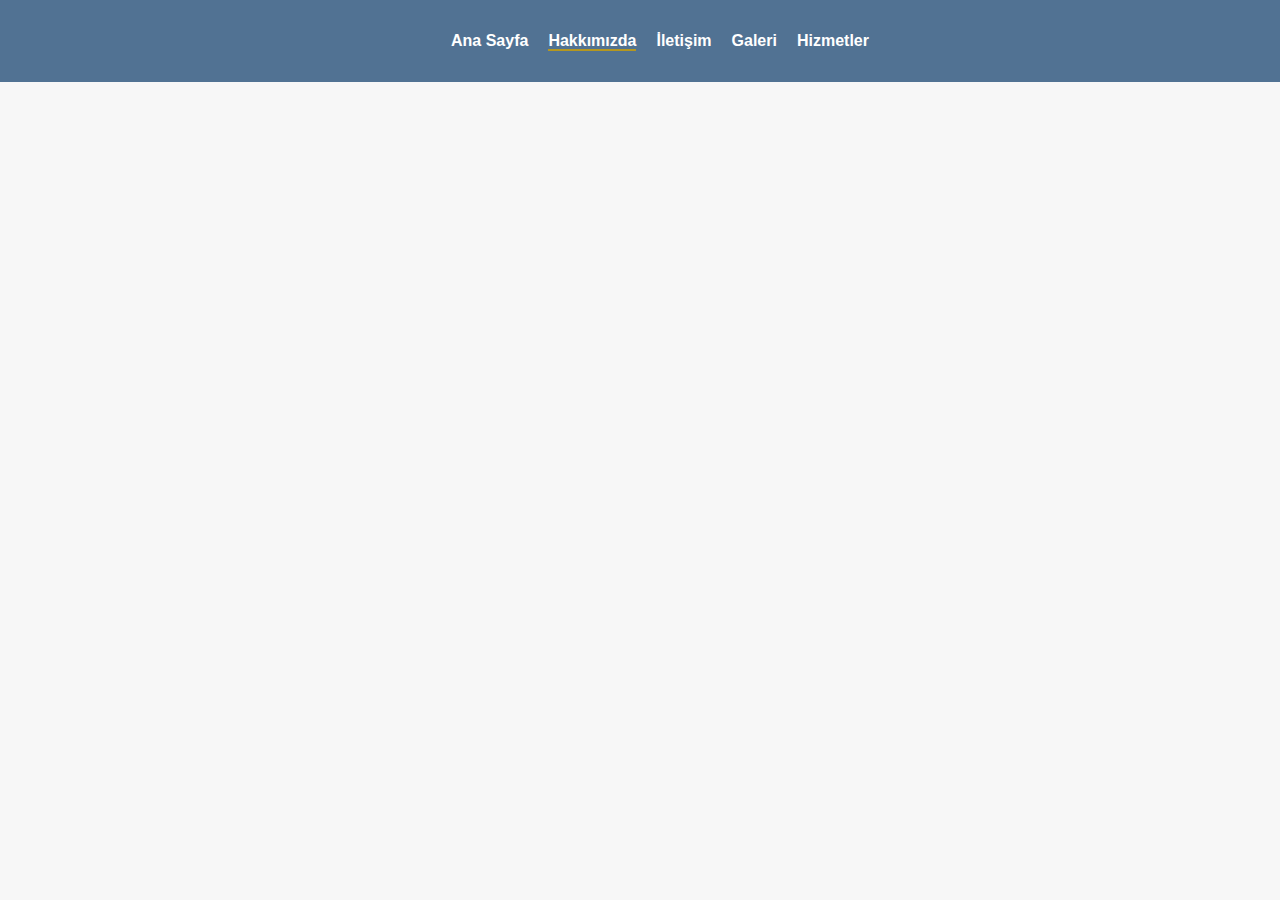
<file: about.html>
<!DOCTYPE html>
<html lang="tr">
  <head>
    <meta charset="UTF-8" />
    <title>Hakkımızda</title>
    <link rel="stylesheet" href="style.css" />
  </head>

  <body>
    <nav>
      <ul>
        <li><a href="index.html">Ana Sayfa</a></li>
        <li><a href="about.html" class="active">Hakkımızda</a></li>
        <li><a href="contact.html">İletişim</a></li>
        <li><a href="galery.html">Galeri</a></li>
        <li><a href="services.html">Hizmetler</a></li>
      </ul>
    </nav>

    <section class="about fade-in">
      <div class="about-container">
        <div class="about-image">
          <img src="img/BratPittProfil1.jpeg" alt="Yunus Emre" />
        </div>

        <div class="about-text">
          <h1 class="">Hakkımda</h1>
          <p class="signature">Yunus Emre</p>

          <ul class="about-list">
            <li>
              <strong>🎓 Eğitim:</strong> İzmir'de Ege Üniversitesi Bilgisayar
              Programcılığı bölümünde okuyorum.
            </li>
            <li>
              <strong>🏫 Ecole 42:</strong> Ecole 42 İstanbul bünyesinde bulunma
              fırsatım oldu.
            </li>
            <li>
              <strong>💻 Acun Medya Akademi:</strong> C# ile Temel Programlama
              eğitimi alıyorum. Bu eğitim, seçkin eğitmen kadrosu ve
              projeleriyle Backend Web Development alanında gelişmemi sağlıyor.
            </li>
            <li>
              <strong>🧠 Bilgi Düzeyi:</strong> C ve C# dillerine ileri seviyede
              hakimim. Ayrıca Harvard CS50x gibi faydalı eğitimlerde de yer
              aldım.
            </li>
          </ul>
        </div>
      </div>
    </section>
  </body>
</html>
</file>
<file: style.css>
/* === Genel Ayarlar === */
:root {
    --primary-color: #517293;
    --background-color: #f7f7f7;
    --text-color: #333;
    --highlight-color: #b49720;
  }
  
  body {
    font-family: 'Segoe UI', sans-serif;
    margin: 0;
    background-color: var(--background-color);
    color: var(--text-color);
  }
  
  /* === Navigasyon === */
  nav {
    background-color: var(--primary-color);
    padding: 1rem;
    text-align: center;
  }
  nav ul {
    list-style: none;
    display: flex;
    justify-content: center;
    gap: 20px;
  }
  nav a {
    color: white;
    text-decoration: none;
    font-weight: bold;
  }
  nav a.active {
    border-bottom: 2px solid var(--highlight-color);
  }
    /*Animasyonlu geçiş*/

    .fade-in {
      opacity: 0;
      transform: translateY(20px);
      animation: fadeInMove 1s ease-out forwards;
    }
    
    @keyframes fadeInMove {
      to {
        opacity: 1;
        transform: translateY(0);
      }
    }
  /* === Anasayfa Banner === */
  .header-banner {
    text-align: center;
    padding: 3rem 1rem;
  }
  .header-banner img {
    width: 150px;
    border-radius: 50%;
  }
  .header-banner h1 {
    margin-top: 1rem;
  }
  h1 {
    color: #e6e5e5;
    font-family: 'Arial', sans-serif;
    font-size: 42px;
    font-weight: bold;
    text-align: center;
    text-transform: uppercase;
    letter-spacing: 2px;
    text-shadow: 2px 2px 4px rgba(0, 0, 0, 0.3);
    padding: 10px 20px;
    border-radius: 8px;
    display: inline-block;
    width: auto;
    background: linear-gradient(to right, #517293); /* Gümüş tonlarında arkaplan */

}


  /* === Anasayfa - Giriş Bölümü === */
.intro {
    text-align: center;
    padding: 3rem 1rem;
  }
  
  .profil-foto {
    width: 250px;
    height: 250px;
    border-radius: 50%;
    object-fit: cover;
    border: 4px solid var(--primary-color);
    margin-bottom: 1rem;
  }
  
  .btn {
    display: inline-block;
    margin-top: 1rem;
    padding: 0.5rem 1.2rem;
    background-color: var(--primary-color);
    color: white;
    text-decoration: none;
    border-radius: 5px;
    font-weight: bold;
  }
  .btn:hover {
    background-color: var(--highlight-color);
    color: black;
  }

  /* ==About Sayfası== */
  .about-container {
    display: flex;
    align-items: flex-start;
    gap: 2rem;
    padding: 2rem;
    max-width: 1000px;
    margin: auto;
  }
  
  .about-image img {
    width: 180px;
    height: 180px;
    border-radius: 50%;
    object-fit: cover;
    border: 4px solid var(--primary-color);
    box-shadow: 0 4px 12px rgba(0,0,0,0.2);
    transition: transform 0.4s ease, box-shadow 0.4s ease;
  }
  .about-image img:hover {
    transform: rotate(-2deg) scale(1.05);
    box-shadow: 0 8px 20px rgba(0,0,0,0.3);
  }
  
  
  .about-text {
    flex: 1;
  }
  
  .about-text h1 {
    margin-bottom: 1rem;
  }
  
  /* Hover efekti Liste maddeleri*/

  .about-list li {
    margin-bottom: 1rem;
    background-color: #fff;
    padding: 1rem;
    border-left: 6px solid var(--primary-color);
    box-shadow: 0 2px 8px rgba(0,0,0,0.1);
    transition: transform 0.3s ease, background-color 0.3s ease;
  }
  
  .about-list li:hover {
    transform: translateX(8px);
    background-color: #f0f8ff;
  }


  


  /*İmza efekti*/
  .signature {
    font-family: 'Brush Script MT', cursive;
    font-size: 1.8rem;
    color: #444;
    margin-top: -1rem;
    margin-bottom: 2rem;
    text-align: left;
    opacity: 0.8;
  }
  

  
  /*Hizmetler sayfası*/
  .services-section {
    padding: 3rem 1rem;
    max-width: 1200px;
    margin: auto;
    text-align: center;
  }
  
  .services-section h1 {
    font-size: 2.2rem;
    margin-bottom: 2rem;
    color: #e6e5e5;
  }
  
  .services-grid {
    display: grid;
    grid-template-columns: repeat(auto-fit, minmax(250px, 1fr));
    gap: 2rem;
  }
  
  .service-card {
    background-color: #517293;
    border-left: 5px solid var(--highlight-color);
    padding: 1.5rem;
    box-shadow: 0 4px 12px rgba(0,0,0,0.1);
    transition: transform 0.3s ease, box-shadow 0.3s ease;
    border-radius: 10px;
    color: #C0C0C0;
  }
  
  .service-card:hover {
    transform: translateY(-5px);
    box-shadow: 0 8px 24px rgba(0,0,0,0.15);
  }
  
  .service-card h2 {
    color: #e9c32d;
    margin-bottom: 0.5rem;
  }
  

  /* == Galeri sayfası == */
  .gallery-section {
    padding: 3rem 1rem;
    max-width: 1000px;
    margin: auto;
    text-align: center;
  }

  
  .gallery-grid {
    display: grid;
    grid-template-columns: repeat(auto-fit, minmax(250px, 1fr));
    gap: 1.5rem;
  }
  
  .gallery-grid img {
    width: 100%;
    height: auto;
    border-radius: 10px;
    box-shadow: 0 4px 12px rgba(0,0,0,0.2);
    transition: transform 0.3s ease, box-shadow 0.3s ease;
  }
  
  .gallery-grid img:hover {
    transform: scale(1.05);
    box-shadow: 0 8px 20px rgba(0,0,0,0.3);
  }
  
  /* == Contact sayfası == */
  .contact-section {
    padding: 3rem 1rem;
    max-width: 800px;
    margin: auto;
    text-align: center;
    background-color: #fff;
    border-radius: 10px;
    box-shadow: 0 6px 16px rgba(0, 0, 0, 0.1);
  }
  
  
  .contact-list {
    list-style: none;
    padding: 0;
    margin: 0 auto;
    max-width: 500px;
    text-align: left;
  }
  
  .contact-list li {
    background-color: #f0f8ff;
    padding: 1rem;
    margin-bottom: 1rem;
    border-left: 5px solid var(--highlight-color);
    border-radius: 5px;
    box-shadow: 0 2px 8px rgba(0,0,0,0.08);
    transition: background-color 0.3s;
  }
  
  .contact-list li:hover {
    background-color: #e6f0fa;
  }
  
  .contact-list a {
    text-decoration: none;
    color: var(--primary-color);
    font-weight: bold;
  }
  
  .contact-list a:hover {
    text-decoration: underline;
  }
</file>
